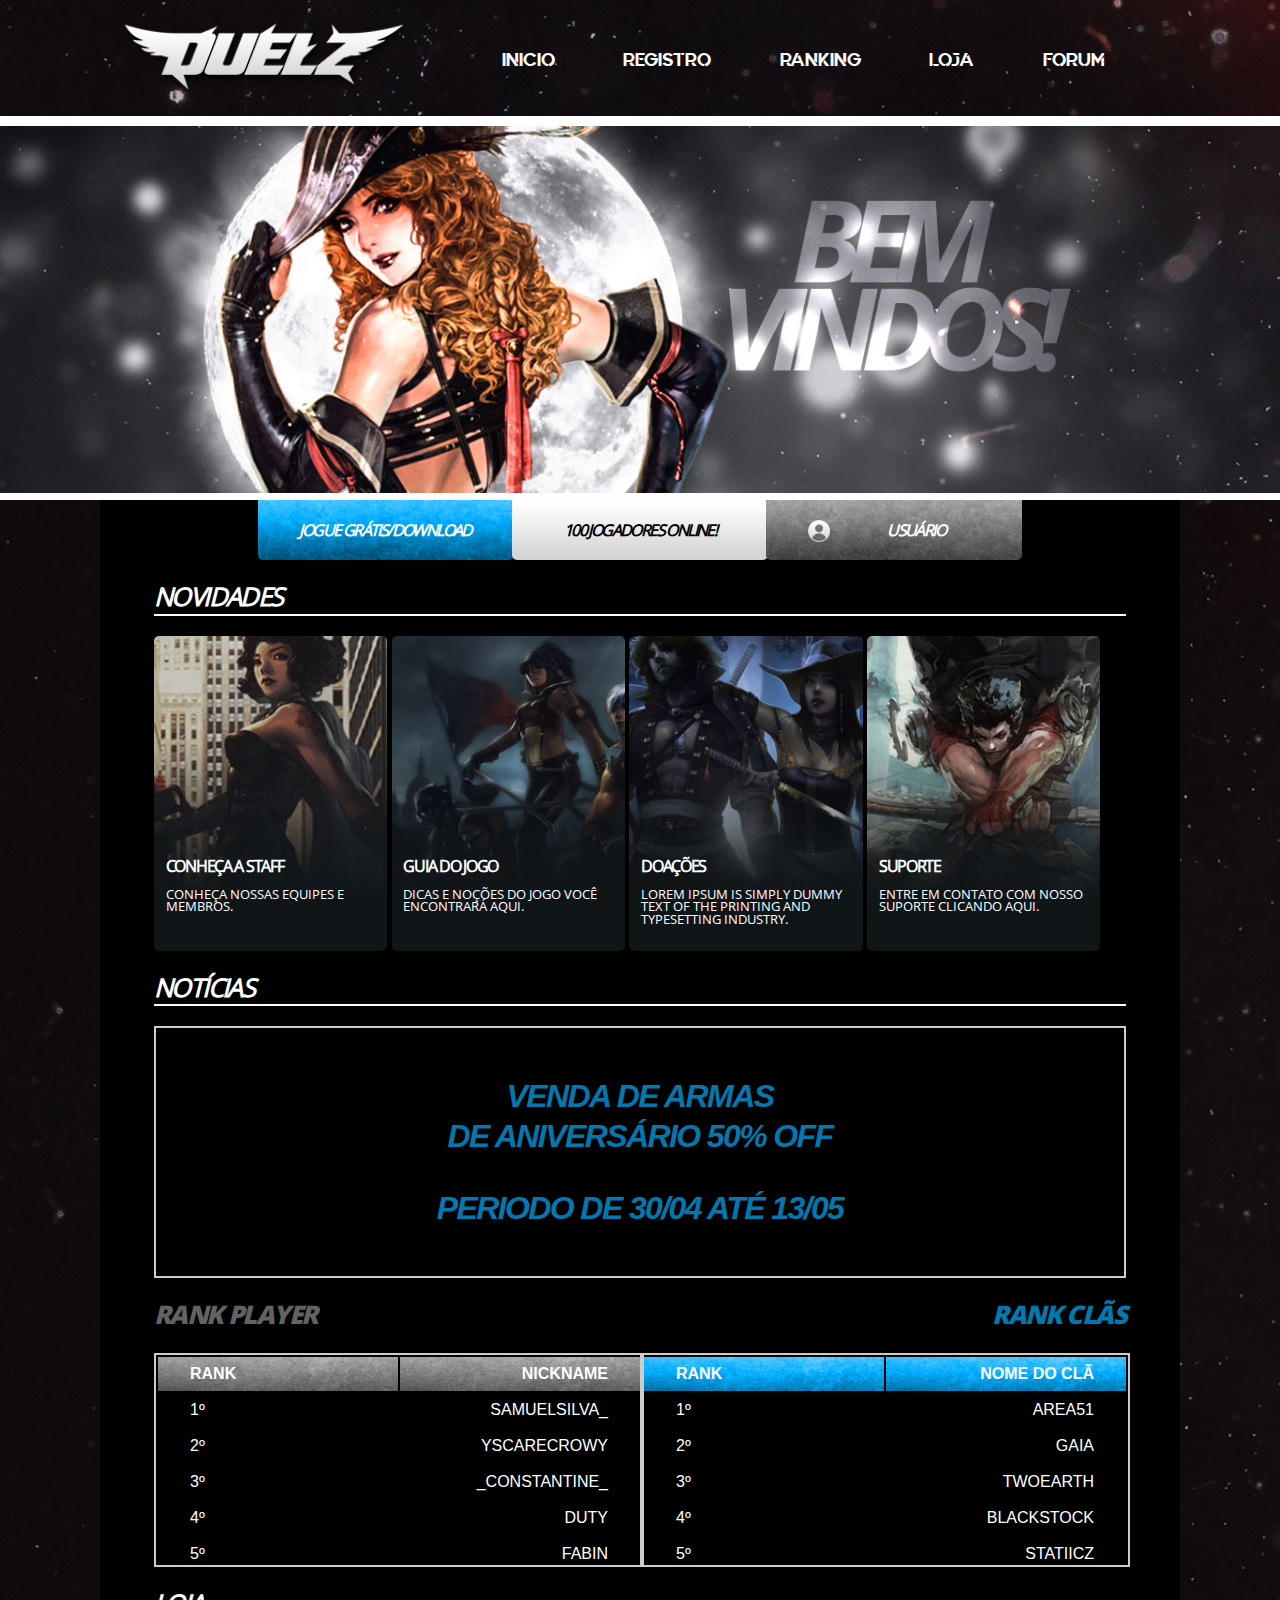
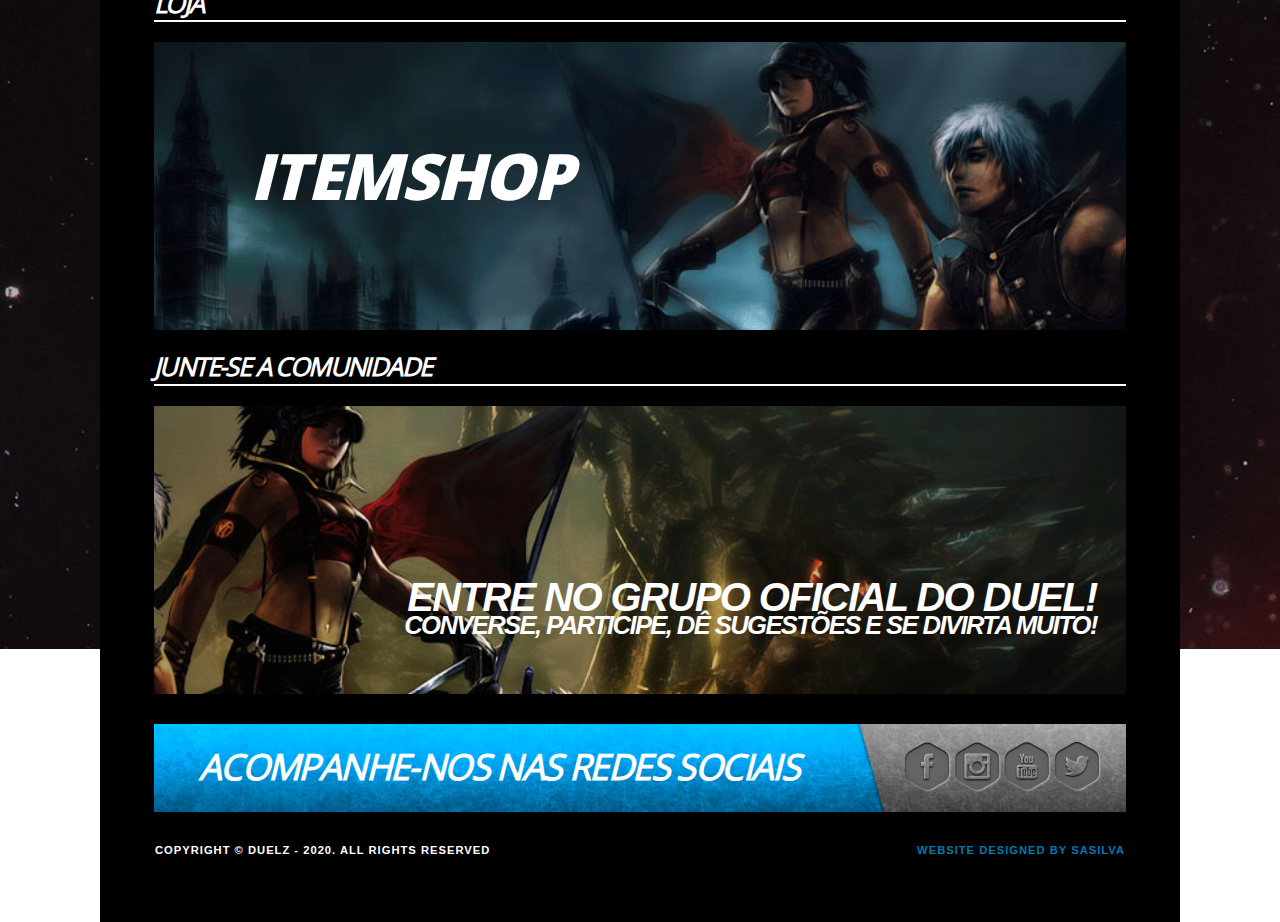
<file: index.html>
<!DOCTYPE html5>
<html>
<head>
	<title>DUELZ | DUELZ GAME</title>
	<meta charset="utf-8">
	<link rel="shortcut icon" href="src/img/png/logo.png" type="favicon.ico">
	<link rel="stylesheet" type="text/css" href="src/css/normalize.css">
	<link rel="stylesheet" type="text/css" href="src/css/grid.css">
	<link rel="stylesheet" type="text/css" href="src/css/reset.css">
	<link rel="stylesheet" type="text/css" href="src/css/style.css">
</head>
<body>
	<header class="">
	<div class="container">
		<div class="row">
			<nav>
				<div class="four columns">
					<img src="src/img/png/logo.png" id="logo">
				</div>
				<div class="eight columns">
					<ul id="menu">
						<a href="index.html"><li class="active">inicio</li></a>
						<a href="registro.html"><li>registro</li></a>
						<a href="ranking.html"><li>Ranking</li></a>
						<a href="loja.html"><li>Loja</li></a>
						<a href="forum.html"><li>Forum</li></a>
					</ul>
				</div>
			</nav>
		</div>
	</div>	
	<div class="banner">
		<img src="src/img/jpg/banner.jpg" id="banner">
	</div>
	<div class="container">
		<div id="menu-secundario">
			<a href="" download="duelz.exe">
				<div class="botao" id="botao-1">
					<h2>jogue grátis/download</h2>
				</div>
			</a>
			<a href="jogadores-online.html" target="_blank">
				<div class="botao" id="botao-2">
					<h2>100 jogadores online!</h2>
				</div>
			</a>
				<a href="jogadores-online.html" target="_blank">
					<div class="botao" id="botao-3">
						<img src="src/img/png/icon-usuario.png">
						<h2>usuário</h2>
					</div>
				</a>
			</div>
		</div>
	</div>
	</header>
	<section id="novidades" class="container">
		<div class="container">
			<h3 class="titulo titulo-branco">novidades</h3>
			<div class="card-novidade">
				<figure id="primeira-imagem-novidade">
					<img src="src/img/jpg/other-games/game-1.jpg">
					<h4>conheça a staff</h4>
					<figcaption>
						conheça nossas equipes e membros.
					</figcaption>
				</figure>
				<figure id="segunda-imagem-novidade">
					<img src="src/img/jpg/other-games/game-2.jpg">
					<h4>guia do jogo</h4>
					<figcaption>
						dicas e noções do jogo você encontrará aqui.
					</figcaption>
				</figure>
				<figure id="terceira-imagem-novidade">
					<img src="src/img/jpg/other-games/game-3.jpg">
					<h4>doações</h4>
					<figcaption>
						Lorem Ipsum is simply dummy text of the printing and typesetting industry.
					</figcaption>
				</figure>
				<figure id="quarta-imagem-novidade">
					<img src="src/img/jpg/other-games/game-4.jpg">
					<h4>suporte</h4>
					<figcaption>
						entre em contato com nosso suporte clicando aqui.
					</figcaption>
				</figure>
			</div>
		</div>
	</section>
	<section id="noticias" class="container">
		<div class="container">
			<h3 class="titulo titulo-branco">notícias</h3>
			<div class="anuncio-noticias">
				<h2 class="titulo-azul parte1">venda de armas<br> de aniversário 50% off</h2>
				<h2 class="titulo-azul parte2">periodo de 30/04 até 13/05</h2>
			</div>
		</div>
	</section>
	<section class="container">
		<div class="container">
			<div class="six columns">
				<h3 class="titulo" id="rank-player">rank player</h3>
				<div id="table">
					<table class="ranking">
						<thead id="rank-player">
							<th class="td-1">rank</th>
							<th class="td-2">nickname</th>
						</thead>
						<tbody>
							<tr>
								<td class="td-1">1º</td>
								<td class="td-2">samuelsilva_</td>
							</tr>
							<tr>
								<td class="td-1">2º</td>
								<td class="td-2">yscarecrowy</td>
							</tr>
							<tr>
								<td class="td-1">3º</td>
								<td class="td-2">_constantine_</td>
							</tr>
							<tr>
								<td class="td-1">4º</td>
								<td class="td-2">duty</td>
							</tr>
							<tr>
								<td class="td-1">5º</td>
								<td class="td-2">fabin</td>
							</tr>
							<tr>
								<td class="td-1">5º</td>
								<td class="td-2">fabin</td>
							</tr>
							<tr>
								<td class="td-1">5º</td>
								<td class="td-2">fabin</td>
							</tr>
							<tr>
								<td class="td-1">5º</td>
								<td class="td-2">fabin</td>
							</tr>
						</tbody>
					</table>
				</div>
			</div>
			<div class="six columns">
				<h3 class="titulo" id="rank-clas">rank clãs</h3>
				<div id="table">
					<table class="ranking" >
						<thead id="rank-cla">
							<th class="td-1">rank</th>
							<th class="td-2">nome do clã</th>
						</thead>
						<tbody>
							<tr>
								<td class="td-1">1º</td>
								<td class="td-2">Area51</td>
							</tr>	
							<tr>
								<td class="td-1">2º</td>
								<td class="td-2">Gaia</td>
							</tr>	
							<tr>
								<td class="td-1">3º</td>
								<td class="td-2">Twoearth</td>
							</tr>	
							<tr>
								<td class="td-1">4º</td>
								<td class="td-2">Blackstock</td>
							</tr>	
							<tr>
								<td class="td-1">5º</td>
								<td class="td-2">sTaTiiCz</td>
							</tr>	
							<tr>
								<td class="td-1">6º</td>
								<td class="td-2">sTaTiiCz</td>
							</tr>
							<tr>
								<td class="td-1">7º</td>
								<td class="td-2">sTaTiiCz</td>
							</tr>
							<tr>
								<td class="td-1">8º</td>
								<td class="td-2">sTaTiiCz</td>
							</tr>
						</tbody>
					</table>
				</div>
			</div>
		</div>
	</section>
	<section id="loja" class="container">
		<div class="container">
			<h3 class="titulo titulo-branco">Loja</h3>
			<div class="itemshop">
				<h1>itemshop</h1>
			</div>
		</div>
	</section>
	<section class="container">
		<div class="container">
			<h3 class="titulo titulo-branco">junte-se a comunidade</h3>
			<div class="comunidade">
				<div class="texto-comunidade">
					<h2>Entre no grupo oficial do duel!</h2>
					<h3>Converse, participe, dê sugestões e se divirta muito!</h3>
				</div>
			</div>
		</div>
		</div>
	</section>
	<section id="redes-sociais" class="container">
		<div class="container">
			<div class="twelve columns" id="texto-e-redes">	
				<div class="texto-redes-sociais">
					<h3 class="titulo">Acompanhe-nos nas redes sociais</h3>
				</div>
				<div class="bg-sociais">
					<div class="redes-sociais" id="facebook">
						<a href="https://www.facebook.com/" target="_blank"><img src="src/img/png/fb-icon.png"></a>
					</div>
					<div class="redes-sociais" id="instagram">
						<a href="http://instagram.com/" target="_blank"><img src="src/img/png/instagram-icon.png"></a>
					</div>
					<div class="redes-sociais" id="youtube">
						<a href="http://youtube.com/" target="_blank"><img src="src/img/png/youtube-icon.png"></a>
					</div>
					<div class="redes-sociais" id="twitter">
						<a href="http://twitter.com/" target="_blank"><img src="src/img/png/twitter-icon.png"></a>
					</div>
				</div>
			</div>
	</section>
	<section id="footer" class="container">
		<div class="">
			<div class="direitos">
				<div class="six columns">
					<h5>copyright &#169; duelz - 2020. all rights reserved</h5>
				</div>
				<div class="six columns" id="desenvolvedores">
					<a href="#" target="_blank">
						<h5>website designed by SaSilva</h5>
					</a>
				</div>
			</div>
		</div>
	</section>
</body>
</html>
</file>
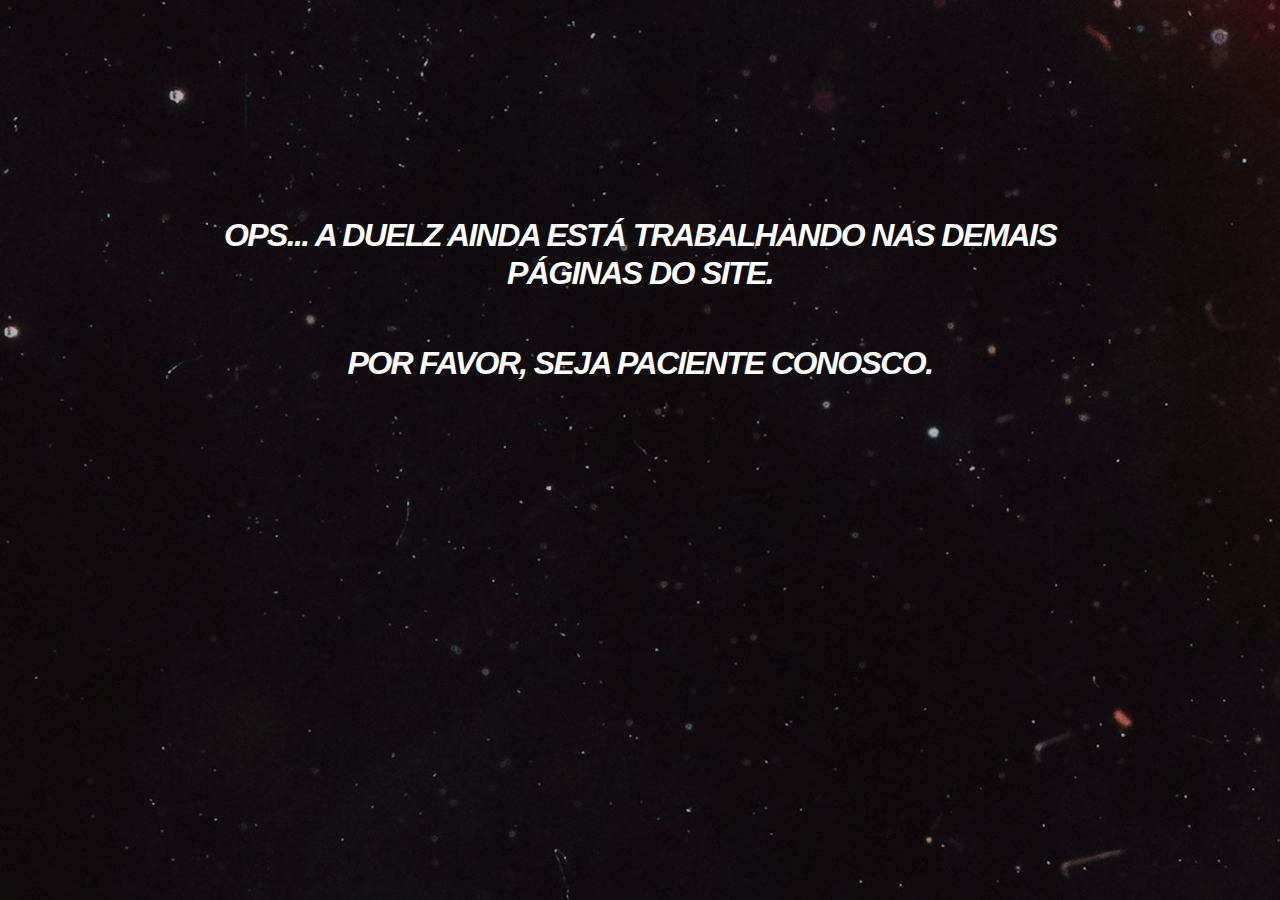
<file: forum.html>
<!DOCTYPE html5>
<html>
<head>
	<title>DUELZ | DUELZ GAME</title>
	<meta charset="utf-8">
	<link rel="shortcut icon" href="src/img/png/logo.png" type="favicon.ico">
	<link rel="stylesheet" type="text/css" href="src/css/normalize.css">
	<link rel="stylesheet" type="text/css" href="src/css/grid.css">
	<link rel="stylesheet" type="text/css" href="src/css/reset.css">
	<link rel="stylesheet" type="text/css" href="src/css/style.css">
</head>
<body>
	<div class="container" id="aviso">
		<h1>Ops... a DUELZ ainda está trabalhando nas demais páginas do site.</h1>
		<h3>Por favor, seja paciente conosco. </h3>
	</div>
</body>
</html>
</file>
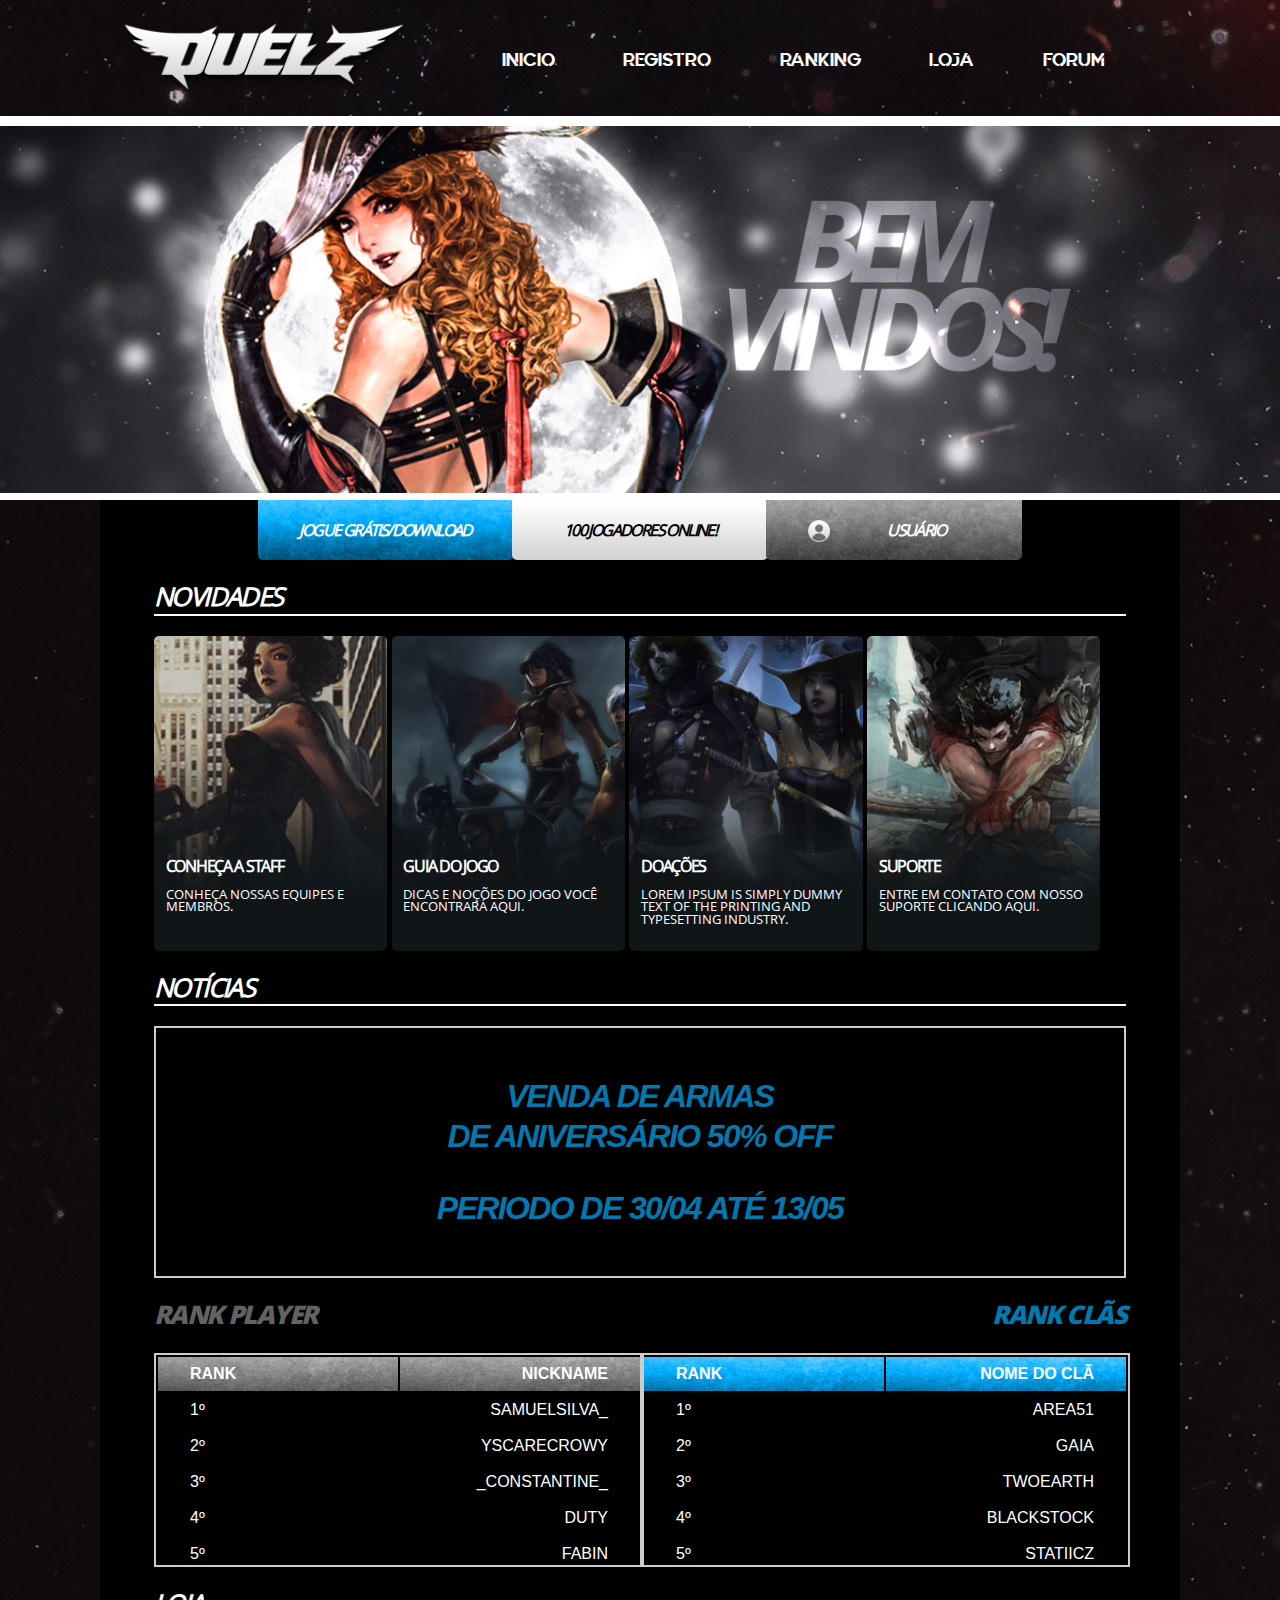
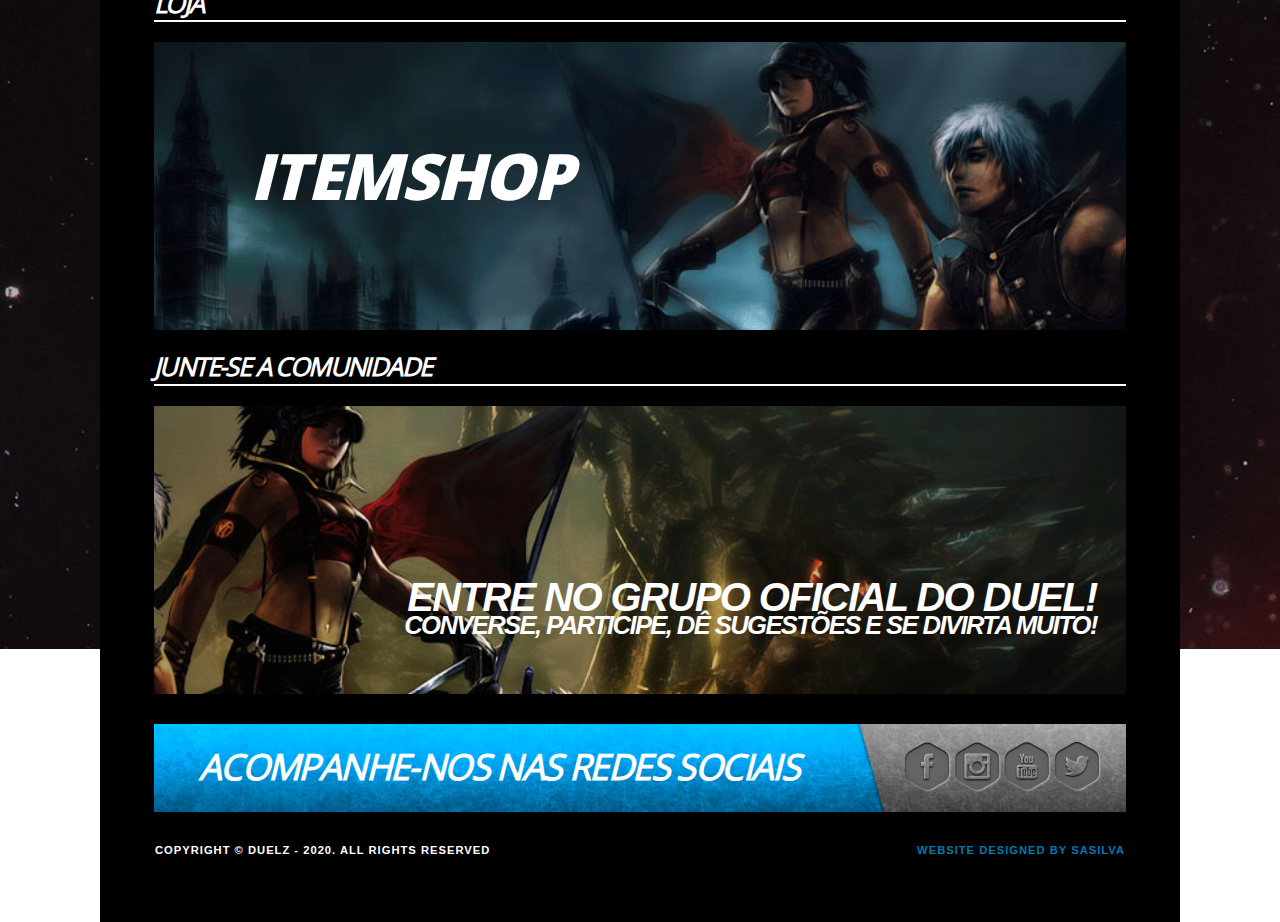
<file: home.html>
<!DOCTYPE html5>
<html>
<head>
	<title>DUELZ | DUELZ GAME</title>
	<meta charset="utf-8">
	<link rel="shortcut icon" href="src/img/png/logo.png" type="favicon.ico">
	<link rel="stylesheet" type="text/css" href="src/css/normalize.css">
	<link rel="stylesheet" type="text/css" href="src/css/grid.css">
	<link rel="stylesheet" type="text/css" href="src/css/reset.css">
	<link rel="stylesheet" type="text/css" href="src/css/style.css">
</head>
<body>
	<header class="">
	<div class="container">
		<div class="row">
			<nav>
				<div class="four columns">
					<img src="src/img/png/logo.png" id="logo">
				</div>
				<div class="eight columns">
					<ul id="menu">
						<a href="home.html"><li class="active">inicio</li></a>
						<a href="registro.html"><li>registro</li></a>
						<a href="ranking.html"><li>Ranking</li></a>
						<a href="loja.html"><li>Loja</li></a>
						<a href="forum.html"><li>Forum</li></a>
					</ul>
				</div>
			</nav>
		</div>
	</div>	
	<div class="banner">
		<img src="src/img/jpg/banner.jpg" id="banner">
	</div>
	<div class="container">
		<div id="menu-secundario">
			<a href="" download="duelz.exe">
				<div class="botao" id="botao-1">
					<h2>jogue grátis/download</h2>
				</div>
			</a>
			<a href="jogadores-online.html" target="_blank">
				<div class="botao" id="botao-2">
					<h2>100 jogadores online!</h2>
				</div>
			</a>
				<a href="jogadores-online.html" target="_blank">
					<div class="botao" id="botao-3">
						<img src="src/img/png/icon-usuario.png">
						<h2>usuário</h2>
					</div>
				</a>
			</div>
		</div>
	</div>
	</header>
	<section id="novidades" class="container">
		<div class="container">
			<h3 class="titulo titulo-branco">novidades</h3>
			<div class="card-novidade">
				<figure id="primeira-imagem-novidade">
					<img src="src/img/jpg/other-games/game-1.jpg">
					<h4>conheça a staff</h4>
					<figcaption>
						conheça nossas equipes e membros.
					</figcaption>
				</figure>
				<figure id="segunda-imagem-novidade">
					<img src="src/img/jpg/other-games/game-2.jpg">
					<h4>guia do jogo</h4>
					<figcaption>
						dicas e noções do jogo você encontrará aqui.
					</figcaption>
				</figure>
				<figure id="terceira-imagem-novidade">
					<img src="src/img/jpg/other-games/game-3.jpg">
					<h4>doações</h4>
					<figcaption>
						Lorem Ipsum is simply dummy text of the printing and typesetting industry.
					</figcaption>
				</figure>
				<figure id="quarta-imagem-novidade">
					<img src="src/img/jpg/other-games/game-4.jpg">
					<h4>suporte</h4>
					<figcaption>
						entre em contato com nosso suporte clicando aqui.
					</figcaption>
				</figure>
			</div>
		</div>
	</section>
	<section id="noticias" class="container">
		<div class="container">
			<h3 class="titulo titulo-branco">notícias</h3>
			<div class="anuncio-noticias">
				<h2 class="titulo-azul parte1">venda de armas<br> de aniversário 50% off</h2>
				<h2 class="titulo-azul parte2">periodo de 30/04 até 13/05</h2>
			</div>
		</div>
	</section>
	<section class="container">
		<div class="container">
			<div class="six columns">
				<h3 class="titulo" id="rank-player">rank player</h3>
				<div id="table">
					<table class="ranking">
						<thead id="rank-player">
							<th class="td-1">rank</th>
							<th class="td-2">nickname</th>
						</thead>
						<tbody>
							<tr>
								<td class="td-1">1º</td>
								<td class="td-2">samuelsilva_</td>
							</tr>
							<tr>
								<td class="td-1">2º</td>
								<td class="td-2">yscarecrowy</td>
							</tr>
							<tr>
								<td class="td-1">3º</td>
								<td class="td-2">_constantine_</td>
							</tr>
							<tr>
								<td class="td-1">4º</td>
								<td class="td-2">duty</td>
							</tr>
							<tr>
								<td class="td-1">5º</td>
								<td class="td-2">fabin</td>
							</tr>
							<tr>
								<td class="td-1">5º</td>
								<td class="td-2">fabin</td>
							</tr>
							<tr>
								<td class="td-1">5º</td>
								<td class="td-2">fabin</td>
							</tr>
							<tr>
								<td class="td-1">5º</td>
								<td class="td-2">fabin</td>
							</tr>
						</tbody>
					</table>
				</div>
			</div>
			<div class="six columns">
				<h3 class="titulo" id="rank-clas">rank clãs</h3>
				<div id="table">
					<table class="ranking" >
						<thead id="rank-cla">
							<th class="td-1">rank</th>
							<th class="td-2">nome do clã</th>
						</thead>
						<tbody>
							<tr>
								<td class="td-1">1º</td>
								<td class="td-2">Area51</td>
							</tr>	
							<tr>
								<td class="td-1">2º</td>
								<td class="td-2">Gaia</td>
							</tr>	
							<tr>
								<td class="td-1">3º</td>
								<td class="td-2">Twoearth</td>
							</tr>	
							<tr>
								<td class="td-1">4º</td>
								<td class="td-2">Blackstock</td>
							</tr>	
							<tr>
								<td class="td-1">5º</td>
								<td class="td-2">sTaTiiCz</td>
							</tr>	
							<tr>
								<td class="td-1">6º</td>
								<td class="td-2">sTaTiiCz</td>
							</tr>
							<tr>
								<td class="td-1">7º</td>
								<td class="td-2">sTaTiiCz</td>
							</tr>
							<tr>
								<td class="td-1">8º</td>
								<td class="td-2">sTaTiiCz</td>
							</tr>
						</tbody>
					</table>
				</div>
			</div>
		</div>
	</section>
	<section id="loja" class="container">
		<div class="container">
			<h3 class="titulo titulo-branco">Loja</h3>
			<div class="itemshop">
				<h1>itemshop</h1>
			</div>
		</div>
	</section>
	<section class="container">
		<div class="container">
			<h3 class="titulo titulo-branco">junte-se a comunidade</h3>
			<div class="comunidade">
				<div class="texto-comunidade">
					<h2>Entre no grupo oficial do duel!</h2>
					<h3>Converse, participe, dê sugestões e se divirta muito!</h3>
				</div>
			</div>
		</div>
		</div>
	</section>
	<section id="redes-sociais" class="container">
		<div class="container">
			<div class="twelve columns" id="texto-e-redes">	
				<div class="texto-redes-sociais">
					<h3 class="titulo">Acompanhe-nos nas redes sociais</h3>
				</div>
				<div class="bg-sociais">
					<div class="redes-sociais" id="facebook">
						<a href="https://www.facebook.com/" target="_blank"><img src="src/img/png/fb-icon.png"></a>
					</div>
					<div class="redes-sociais" id="instagram">
						<a href="http://instagram.com/" target="_blank"><img src="src/img/png/instagram-icon.png"></a>
					</div>
					<div class="redes-sociais" id="youtube">
						<a href="http://youtube.com/" target="_blank"><img src="src/img/png/youtube-icon.png"></a>
					</div>
					<div class="redes-sociais" id="twitter">
						<a href="http://twitter.com/" target="_blank"><img src="src/img/png/twitter-icon.png"></a>
					</div>
				</div>
			</div>
	</section>
	<section id="footer" class="container">
		<div class="">
			<div class="direitos">
				<div class="six columns">
					<h5>copyright &#169; duelz - 2020. all rights reserved</h5>
				</div>
				<div class="six columns" id="desenvolvedores">
					<a href="#" target="_blank">
						<h5>website designed by SaSilva</h5>
					</a>
				</div>
			</div>
		</div>
	</section>
</body>
</html>
</file>
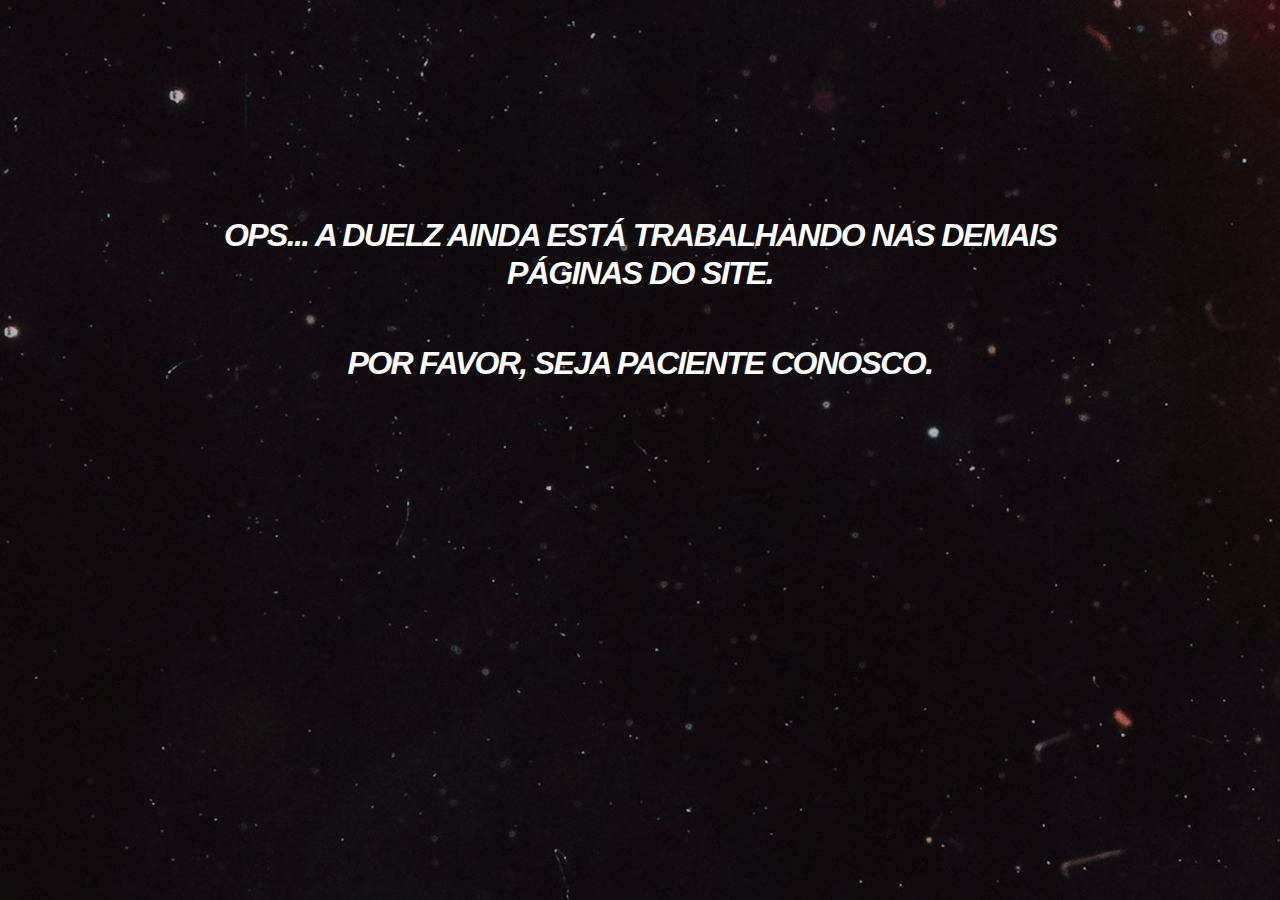
<file: usuario.html>
<!DOCTYPE html5>
<html>
	<head>
		<title>DUELZ | DUELZ GAME</title>
		<meta charset="utf-8">
		<link rel="shortcut icon" href="src/img/png/logo.png" type="favicon.ico">
		<link rel="stylesheet" type="text/css" href="src/css/normalize.css">
		<link rel="stylesheet" type="text/css" href="src/css/grid.css">
		<link rel="stylesheet" type="text/css" href="src/css/reset.css">
		<link rel="stylesheet" type="text/css" href="src/css/style.css">
	</head>
	<body>
		<div class="container" id="aviso">
			<h1>Ops... a DUELZ ainda está trabalhando nas demais páginas do site.</h1>
			<h3>Por favor, seja paciente conosco. </h3>
		</div>
	</body>
</html>
</file>
<file: src/css/grid.css>
/*
* Skeleton V2.0.4
* Copyright 2014, Dave Gamache
* www.getskeleton.com
* Free to use under the MIT license.
* http://www.opensource.org/licenses/mit-license.php
* 12/29/2014
*/


/* Table of contents
––––––––––––––––––––––––––––––––––––––––––––––––––
- Grid
- Base Styles
- Typography
- Links
- Buttons
- Forms
- Lists
- Code
- Tables
- Spacing
- Utilities
- Clearing
- Media Queries
*/


/* Grid
–––––––––––––––––––––––––––––––––––––––––––––––––– */
.container {
  position: relative;
  width: 80%;
  max-width: 1080px;
  margin: 0 auto;
  padding: 0 20px;
  box-sizing: border-box; }

/* Columns */

.column,
.columns {
  width: 100%;
  float: left;
  box-sizing: border-box; }


/* Row */
/*
.grid-auto-rows-1 {
  grid-template-rows: 1fr 1fr;
  grid-auto-rows: 100px;
}

.grid-auto-rows-2 {
  grid-template:
    "logo nav nav" 50px
    "sidenav content advert" 150px
    "sidenav footer footer" 100px
    / 100px 1fr 50px;
  grid-auto-rows: 50px 100px;
}*/


/* For devices larger than 400px */
@media (min-width: 400px) {
  .container {
    width: 90%;
    padding: 0; }
}

/* For devices larger than 550px */
@media (min-width: 550px) {
  .container {
    width: 90%; }
  .column,
  .columns {
    margin-left: 0%; }
  .column:first-child,
  .columns:first-child {
    margin-left: 0; }

  .one.column,
  .one.columns                    { width: 4.66666666667%; }
  .two.columns                    { width: 13.3333333333%; }
  .three.columns                  { width: 22%;            }
  .four.columns                   { width: 30.6666666667%; }
  .five.columns                   { width: 39.3333333333%; }
  .six.columns                    { width: 50%;            }
  .seven.columns                  { width: 56.6666666667%; }
  .eight.columns                  { width: 65.3333333333%; }
  .nine.columns                   { width: 74.0%;          }
  .ten.columns                    { width: 82.6666666667%; }
  .eleven.columns                 { width: 91.3333333333%; }
  .twelve.columns                 { width: 100%; margin-left: 0; }

  .one-third.column               { width: 30.6666666667%; }
  .two-thirds.column              { width: 65.3333333333%; }

  .one-half.column                { width: 48%; }

/* Offsets */
  .offset-by-one.column,
  .offset-by-one.columns          { margin-left: 8.66666666667%; }
  .offset-by-two.column,
  .offset-by-two.columns          { margin-left: 17.3333333333%; }
  .offset-by-three.column,
  .offset-by-three.columns        { margin-left: 26%;            }
  .offset-by-four.column,
  .offset-by-four.columns         { margin-left: 34.6666666667%; }
  .offset-by-five.column,
  .offset-by-five.columns         { margin-left: 43.3333333333%; }
  .offset-by-six.column,
  .offset-by-six.columns          { margin-left: 52%;            }
  .offset-by-seven.column,
  .offset-by-seven.columns        { margin-left: 60.6666666667%; }
  .offset-by-eight.column,
  .offset-by-eight.columns        { margin-left: 69.3333333333%; }
  .offset-by-nine.column,
  .offset-by-nine.columns         { margin-left: 78.0%;          }
  .offset-by-ten.column,
  .offset-by-ten.columns          { margin-left: 86.6666666667%; }
  .offset-by-eleven.column,
  .offset-by-eleven.columns       { margin-left: 95.3333333333%; }

  .offset-by-one-third.column,
  .offset-by-one-third.columns    { margin-left: 34.6666666667%; }
  .offset-by-two-thirds.column,
  .offset-by-two-thirds.columns   { margin-left: 69.3333333333%; }

  .offset-by-one-half.column,
  .offset-by-one-half.columns     { margin-left: 52%; }

}


/* Base Styles
–––––––––––––––––––––––––––––––––––––––––––––––––– */
/* NOTE
html is set to 62.5% so that all the REM measurements throughout Skeleton
are based on 10px sizing. So basically 1.5rem = 15px :) */
html {
  font-size: 62.5%; }
body {
  font-size: 1.5em; /* currently ems cause chrome bug misinterpreting rems on body element */
  line-height: 1.6;
  font-weight: 400;
  font-family: "Raleway", "HelveticaNeue", "Helvetica Neue", Helvetica, Arial, sans-serif;
  color: #222; }


/* Typography
–––––––––––––––––––––––––––––––––––––––––––––––––– */
h1, h2, h3, h4, h5, h6 {
  margin-top: 0;
  /*margin-bottom: 2rem;*/
  font-weight: 300; }
h1 { font-size: 4.0rem; line-height: 1.2;  letter-spacing: -.1rem;}
h2 { font-size: 3.6rem; line-height: 1.25; letter-spacing: -.1rem; }
h3 { font-size: 3.0rem; line-height: 1.3;  letter-spacing: -.1rem; }
h4 { font-size: 2.4rem; line-height: 1.35; letter-spacing: -.08rem; }
h5 { font-size: 1.8rem; line-height: 1.5;  letter-spacing: -.05rem; }
h6 { font-size: 1.5rem; line-height: 1.6;  letter-spacing: 0; }

/* Larger than phablet */
@media (min-width: 550px) {
  h1 { font-size: 5.0rem; }
  h2 { font-size: 4.2rem; }
  h3 { font-size: 3.6rem; }
  h4 { font-size: 3.0rem; }
  h5 { font-size: 2.4rem; }
  h6 { font-size: 1.5rem; }
}

p {
  margin: 2px auto; 
  font-size: 1.6rem;
  line-height: 2rem;
}


/* Links
–––––––––––––––––––––––––––––––––––––––––––––––––– */
a {
  color: #1EAEDB; }
a:hover {
  color: #0FA0CE; }


/* Buttons
–––––––––––––––––––––––––––––––––––––––––––––––––– */
.button,
button,
input[type="submit"],
input[type="reset"],
input[type="button"] {
  display: inline-block;
}
.button:hover,
button:hover,
input[type="submit"]:hover,
input[type="reset"]:hover,
input[type="button"]:hover,
.button:focus,
button:focus,
input[type="submit"]:focus,
input[type="reset"]:focus,
input[type="button"]:focus {
  color: #333;
  border-color: #888;
  outline: 0; }
.button.button-primary,
button.button-primary,
input[type="submit"].button-primary,
input[type="reset"].button-primary,
input[type="button"].button-primary {
  color: #FFF;
  background-color: #33C3F0;
  border-color: #33C3F0; }
.button.button-primary:hover,
button.button-primary:hover,
input[type="submit"].button-primary:hover,
input[type="reset"].button-primary:hover,
input[type="button"].button-primary:hover,
.button.button-primary:focus,
button.button-primary:focus,
input[type="submit"].button-primary:focus,
input[type="reset"].button-primary:focus,
input[type="button"].button-primary:focus {
  color: #FFF;
  background-color: #1EAEDB;
  border-color: #1EAEDB; }


/* Forms
–––––––––––––––––––––––––––––––––––––––––––––––––– */
input[type="email"],
input[type="number"],
input[type="search"],
input[type="text"],
input[type="tel"],
input[type="url"],
input[type="password"],
textarea,
select {
  height: 38px;
  padding: 6px 10px; /* The 6px vertically centers text on FF, ignored by Webkit */
  background-color: #fff;
  border: 1px solid #D1D1D1;
  border-radius: 4px;
  box-shadow: none;
  box-sizing: border-box; }
/* Removes awkward default styles on some inputs for iOS */
input[type="email"],
input[type="number"],
input[type="search"],
input[type="text"],
input[type="tel"],
input[type="url"],
input[type="password"],
textarea {
  -webkit-appearance: none;
     -moz-appearance: none;
          appearance: none; }
textarea {
  min-height: 65px;
  padding-top: 6px;
  padding-bottom: 6px; }
input[type="email"]:focus,
input[type="number"]:focus,
input[type="search"]:focus,
input[type="text"]:focus,
input[type="tel"]:focus,
input[type="url"]:focus,
input[type="password"]:focus,
textarea:focus,
select:focus {
  border: 1px solid #33C3F0;
  outline: 0; }
label,
legend {
  display: block;
  margin-bottom: .5rem;
  font-weight: 600; }
fieldset {
  padding: 0;
  border-width: 0; }
input[type="checkbox"],
input[type="radio"] {
  display: inline; }
label > .label-body {
  display: inline-block;
  margin-left: .5rem;
  font-weight: normal; }


/* Lists
–––––––––––––––––––––––––––––––––––––––––––––––––– */
ul {
  list-style: circle inside; }
ol {
  list-style: decimal inside; }
ol, ul {
  padding-left: 0;
  margin-top: 0; }
ul ul,
ul ol,
ol ol,
ol ul {
  margin: 1.5rem 0 1.5rem 3rem;
  font-size: 90%; }
li {
  margin-bottom: 1rem; }


/* Code
–––––––––––––––––––––––––––––––––––––––––––––––––– */
code {
  padding: .2rem .5rem;
  margin: 0 .2rem;
  font-size: 90%;
  white-space: nowrap;
  background: #F1F1F1;
  border: 1px solid #E1E1E1;
  border-radius: 4px; }
pre > code {
  display: block;
  padding: 1rem 1.5rem;
  white-space: pre; }


/* Tables
–––––––––––––––––––––––––––––––––––––––––––––––––– */
th,
td {
  padding: 12px 15px;
  text-align: left;
  border-bottom: 1px solid #E1E1E1; }
th:first-child,
td:first-child {
  padding-left: 0; }
th:last-child,
td:last-child {
  padding-right: 0; }


/* Spacing
–––––––––––––––––––––––––––––––––––––––––––––––––– */
button,
.button {
  margin-bottom: 1rem; }
input,
textarea,
select,
fieldset {
  margin-bottom: 1.5rem; }
pre,
blockquote,
dl,
/*figure,*/
table,
p,
ul,
ol,
form {
  margin-bottom: 2.5rem; }


/* Utilities
–––––––––––––––––––––––––––––––––––––––––––––––––– */
.u-full-width {
  width: 100%;
  box-sizing: border-box; }
.u-max-full-width {
  max-width: 100%;
  box-sizing: border-box; }
.u-pull-right {
  float: right; }
.u-pull-left {
  float: left; }


/* Misc
–––––––––––––––––––––––––––––––––––––––––––––––––– */
hr {
  /*margin-top: 3rem;
  margin-bottom: 3.5rem;*/
  border-width: 0;
  border-top: 1px solid #E1E1E1; }


/* Clearing
–––––––––––––––––––––––––––––––––––––––––––––––––– */

/* Self Clearing Goodness */
.container:after,
.row:after,
.u-cf {
  content: "";
  display: table;
  clear: both; }


/* Media Queries
–––––––––––––––––––––––––––––––––––––––––––––––––– */
/*
Note: The best way to structure the use of media queries is to create the queries
near the relevant code. For example, if you wanted to change the styles for buttons
on small devices, paste the mobile query code up in the buttons section and style it
there.
*/


/* Larger than mobile */
@media (min-width: 300px) {
  div.card-novidade figure {	
    width: 4%;
      height: 100%;
      position: relative;
      margin: 0 2px;
    display: inline-block;	
  }
}



@media (min-width: 400px) {
  div.card-novidade figure {	
    width: 4%;
      height: 100%;
      position: relative;
      margin: 0 3px;
    display: inline-block;	
  }
}

/* Larger than phablet (also point when grid becomes active) */
@media (min-width: 550px) {
  div.card-novidade figure {	
    width: 4%;
      height: 100%;
      position: relative;
      margin: 0 3px;
    display: inline-block;	
  }
}

/* Larger than tablet */
@media (min-width: 750px) {
  div.card-novidade figure {	
    width: 4%;
      height: 100%;
      position: relative;
      margin: 0 3px;
    display: inline-block;	
  }
}

/* Larger than desktop */
@media (min-width: 1000px) {}

/* Larger than Desktop HD */
@media (min-width: 1200px) {}


/* maior que */
@media all and (min-width: 1024px) {

}
  
@media all and (min-width: 1200px) {
  div#botao-diferenciado {
    top: 484px;
    }
  }
  
@media all and (min-width: 1300px) {
  div#botao-diferenciado {
    top: 518px;
    }
  }
  
@media all and (min-width: 1366px) {
  div#botao-diferenciado {
    top: 520px;
  }
}
@media all and (min-width: 1400px) {
  div#botao-diferenciado {
  top: 561px;
  }
}
  
@media all and (min-width: 1500px) {
  div#botao-diferenciado {
    top: 615px;
    }
  }

@media all and (min-width: 2000px) {
  div#botao-diferenciado {
    top: 868px;
    }
  }
</file>
<file: src/css/style.css>
@charset "UTF-8";

/*----------- Geral -----------*/

html, body {
	margin: 0;
/*	height:100%; */
}

/* Fontes */

@font-face{
	font-family: OpenSans;
	src: url(../fonts/OpenSans-Regular.ttf);
}

@font-face{
	font-family: OpenSans-Bold;
	src: url(../fonts/OpenSans-Regular.ttf);
}

@font-face{
	font-family: OpenSans-ExtraBold;
	src: url(../fonts/OpenSans-ExtraBold.ttf);
}

@font-face{
	font-family: Quantify;
	src: url(../fonts/Quantify.ttf);
}


body {
	background: url(../img/jpg/bg-ground.jpg);
	background-repeat: no-repeat;
	background-size: cover;
	background-attachment: fixed;
	color: #FFF;
	text-transform: uppercase;
}

/* Navegador */
header {
	width: 100%;
	height: auto;
}

nav a {
	color: #fff;
	padding: 0.92em 2em;
}

nav a:hover {
	color: #000;
	background: #fff;
}

nav ul {
	text-align: right;
	margin: 3% 0;
}


#logo {
	width: 100%;
}

#menu li {
	margin: 1.5em 0;	
	font-family: Quantify;
	text-transform: uppercase;
	font-size: 1.2em;

}

/* Banner */

.banner img{
	margin: 0 auto;
}

#banner {

	width: 100%;
	height: ;
	margin: 0 auto;
}


.banner:before, .banner:after {
	content: "";
	display: block;
	width: 100%;
	height: 10px;
	background: #fff;
	margin-top: -3px;
	
}

.titulo {
	font-family: OpenSans-Bold;
	font-style: italic;
	font-size: 1.6em;
	text-transform: uppercase;
	font-weight: bold;
	padding: 20px 0;
}

.titulo-azul {
	color: #0378af;
}

.titulo:after {
	content: "";
	display: block;
	width: 100%;
	height: 2px;
	margin-top: 0px;
}

.titulo-branco:after {
	background-color: #fff;
}

.titulo-azul:after {
	background-color: #0378af;
}

section {
	padding-top: 30px;
	background: #000;

}

/* Menu secundário */

div#menu-secundario {
	background: #000;
	height: auto;
	text-align: center;
}

div#menu-secundario img {
	float: left;
	width: 10%;
	margin-left: 10%;
	justify-content: center;
	align-items: center;
}

div#menu-secundario .botao{
	display: inline-block;
	width: 20%;
	height: 20px;
	text-align: center;
	padding: 20px;
	margin: 0 -3px;
	border-bottom-left-radius: 5px;
	border-bottom-right-radius: 5px;
}

div.botao h2 {
	font-family: OpenSans-Bold;
	font-style: italic;
	font-weight: bold;
	white-space: normal;
}

#menu-secundario a{
	text-decoration: none;
	color: #fff;
}

#botao-1 {
	background: url(../img/png/bg-botao-1.png);
	background-position: center;
	background-size: cover;;
}

#botao-2 {
	background: url(../img/png/bg-botao-2-2.png);
	background-position: center;
	background-size: cover;
	color: #000;
}

#botao-3 {
	background: url(../img/png/bg-botao-3.png);
	background-position: center;
	background-size: cover;
}

/* Novidades */

.card-novidade {
	width: 100%;
	height: 315px;
	align-items: center;
	justify-content: center;
	
}

div.card-novidade figure {	
	width: 24%;
    height: 100%;
    position: relative;
    margin: 0 3px;
	display: inline-block;	
}

div.card-novidade figure img {	
	object-fit: cover;
	width: 100%;
	height: 100%;
	position: relative;
	border-radius: 5px;
	
}

div.card-novidade figure h4 {
	position: absolute;
	top: 70%;
	left: 5%;
	font-family: OpenSans-Bold;
	font-weight: bold;
}

div.card-novidade figure figcaption {
	position: absolute;
	top: 80%;
	left: 5%;
	right: 5%;
	font-family: OpenSans-Bold;
	font-weight: 200;
	font-size: 0.8em;
	
	
}

div.card-novidade #primeira-imagem-novidade img{
	object-position: 75% ;
}

div.card-novidade #segunda-imagem-novidade img{
	object-position: center;
}

div.card-novidade #terceira-imagem-novidade img{
	object-position: right;
}

div.card-novidade #quarta-imagem-novidade img{
	object-position: center;
}

/* Notícias */

#noticias {
	/*width: 100%;*/
	margin: 0 auto;
}

div.anuncio-noticias {
	border: 2px solid #ccc;
	margin: 0 auto;
	padding: 3em;
	

}

div.anuncio-noticias h2{
	font-size: 2em;
	font-weight: bold;
	font-style: italic;
	text-align: center;

}

h2.parte2 {
	margin-top: 1em;
}

/* Ranking */

div#table {
	width: 100%;
	height: 210px;
	overflow: auto;
	border: 2px solid #ccc;
}

table.ranking {
	
	text-transform: uppercase;
	float: left;
	width: 100%;
}

tbody {
	overflow: auto;
}

thead#rank-player th{
	background: url(../img/jpg/bg-rank-player.jpg);

}

thead#rank-cla th{
	background: url(../img/jpg/bg-rank-clan.jpg);
}

table.ranking td,
table.ranking th  {
	width: 50%;
	padding: 0.5em 2em;
}

h3#rank-clas {
	text-align: right;
	color: #0378af;
	font-family: OpenSans-ExtraBold;
}

h3#rank-player {
	color: #626262;
	font-family: OpenSans-ExtraBold;
}

td.td-2,
th.td-2 {
	text-align: right;
}

/* Loja */

div.itemshop {
	width: 100%;
	height: 18em;
	background: url(../img/jpg/loja-bground.jpg);
	background-repeat: no-repeat;
	background-size: cover;
	background-position: center right 10%;

}

div.itemshop h1 {
	padding: 1.5em 1.5em;
	font-style: italic;
	font-family: OpenSans-ExtraBold;
	font-size: 4em;

}

/* Comunidade */

div.comunidade {
	width: 100%;
	height: 18em;
	background: url(../img/jpg/bg-comunidade.jpg);
	background-repeat: no-repeat;
	background-size: cover;
	background-position: center right 10%;

}

div.comunidade h3,
div.comunidade h2 {
	right: 0;
	position: absolute;
	padding: 0 3%;
	font-style: italic;
	font-weight: bold;
}

div.comunidade h2 {
	bottom: 1.80em;
	font-size: 2.5em;
}
div.comunidade h3 {
	bottom: 2em;
	font-size: 1.60em;
}


/* Redes Sociais */

section#redes-sociais {
	padding: 30px 0;
}

div.texto-redes-sociais {
	float: left;
	padding: 0 2em;
	margin: 0px 6% 0 0;
	font-size: 1.4em;

}

div.redes-sociais {
	float: left;
	margin: 16px 0px;
}

div#texto-e-redes {
	width: 100%;
	height: auto;
	background: url(../img/jpg/footer-social.jpg);
	background-position: right 10%; 
	background-size: cover;

}

/* Footer */

section#footer {
	height: 80px;
	padding: 0 55px;
}

div.direitos h5 {
	font-size: .7em;
	font-weight: bold;
	letter-spacing: 1px;
}

#desenvolvedores {
	color: #0378af;
	text-align: right;
	
}

div.direitos a:link {
	color: #0378af;
}

div.direitos a:hover {
	color: #0599be;
}

#aviso h1,
#aviso h3 {
	font-size: 2rem;
	text-align: center;
	font-style: italic;
	font-weight: bold;
}

#aviso h1 {
	padding: 20% 100px 0 100px;

}

#aviso h3 {
	padding: 50px 200px;
}
</file>
